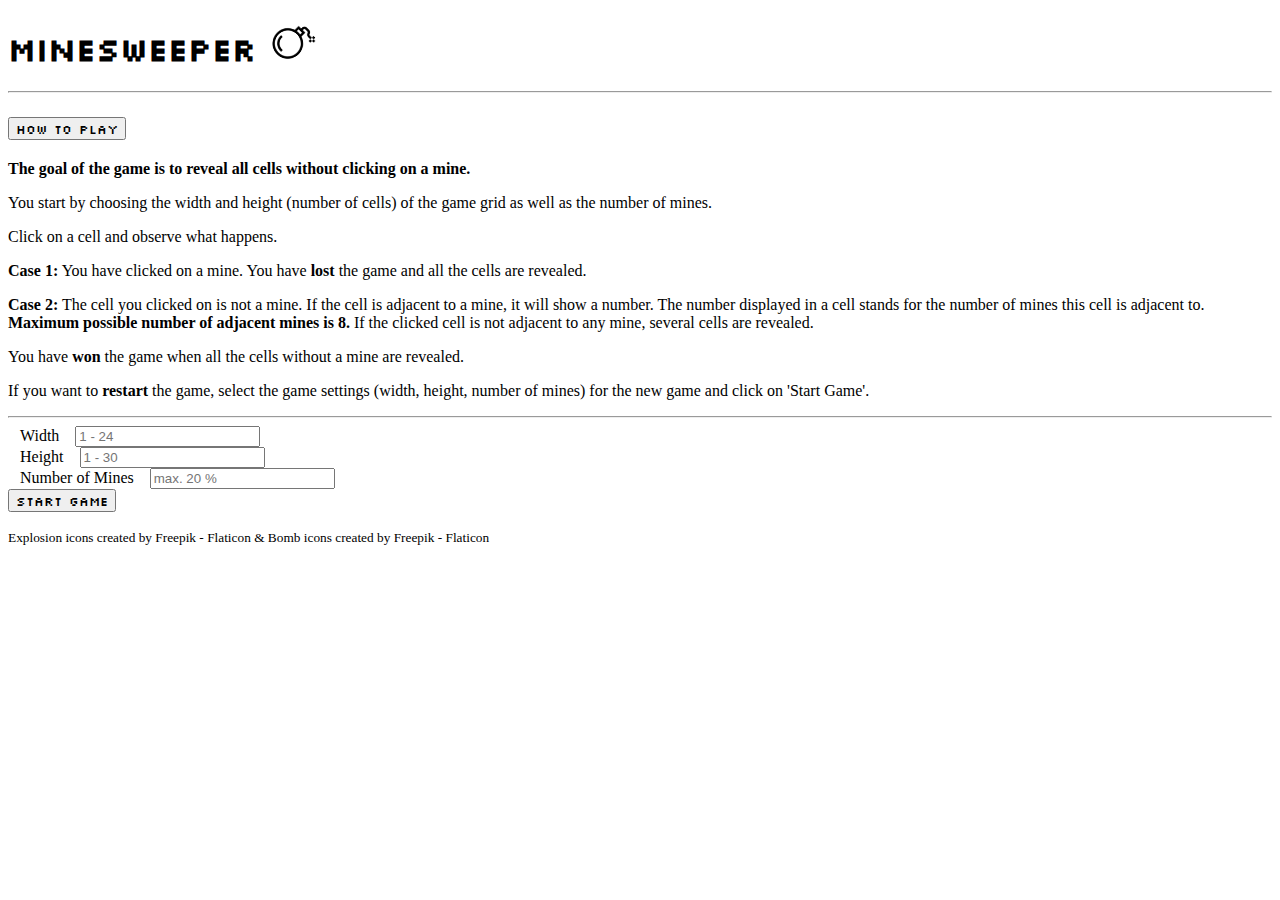
<file: index.html>
<!DOCTYPE html>
<html>
    <head>
        <meta charset="UTF-8">
        <meta name="viewport" content="width=device-width, initial-scale=1.0">
        <link href="https://cdn.jsdelivr.net/npm/bootstrap@5.2.2/dist/css/bootstrap.min.css" rel="stylesheet" integrity="sha384-Zenh87qX5JnK2Jl0vWa8Ck2rdkQ2Bzep5IDxbcnCeuOxjzrPF/et3URy9Bv1WTRi" crossorigin="anonymous">
        <link href="index.css" rel="stylesheet">
        <title>Minesweeper</title>
    </head>
    <body>
        <div class="container-fluid mb-5">
            <div class="row justify-content-center mt-3">
                <div class="col-sm-6">
                    <h1 class="text-center silkscreen">Minesweeper <img class="rotate-45" src="img/bomb.png" width="40px" height ="40px"/></h1>
                    <hr/>
                </div>
            </div>
            <div class="row justify-content-center mt-3">
                <div class="col-sm-6">
                    <div class="accordion" id="accordion">
                        <div class="accordion-item">
                            <h2 class="accordion-header" id="rules">
                            <button class="accordion-button bg-primary text-white silkscreen collapsed" type="button" data-bs-toggle="collapse" data-bs-target="#collapse" aria-expanded="false" aria-controls="collapseTwo">
                                How to play
                            </button>
                            </h2>
                            <div id="collapse" class="accordion-collapse collapse" aria-labelledby="rules" data-bs-parent="#accordion">
                            <div class="accordion-body">
                                <p><strong>The goal of the game is to reveal all cells without clicking on a mine.</strong></p>
                                <p>You start by choosing the width and height (number of cells) of the game grid as well as the number of mines.</p>
                                <p>Click on a cell and observe what happens.</p>
                                <p><strong>Case 1:</strong> You have clicked on a mine. You have <strong>lost</strong> the game and all the cells are revealed.</p>
                                <p><strong>Case 2:</strong> The cell you clicked on is not a mine. If the cell is adjacent to a mine, it will show a number. The number displayed in a cell stands for the number of mines this cell is adjacent to. <strong>Maximum possible number of adjacent mines is 8.</strong> If the clicked cell is not adjacent to any mine, several cells are revealed.</p>
                                <p>You have <strong>won</strong> the game when all the cells without a mine are revealed.</p>
                                <p>If you want to <strong>restart</strong> the game,  select the game settings (width, height, number of mines) for the new game and click on 'Start Game'.</p>
                            </div>
                        </div>
                    </div>
                    <hr/>
                </div>
            </div>
            <div class="row justify-content-center mt-3">
                <div class="col-sm-6">
                    <div class="row g-3">
                        <div class="col">
                          <label for="width" class="form-label">Width</label>
                          <input id="width" type="text" class="form-control" placeholder="1 - 24" aria-label="Width">
                        </div>
                        <div class="col">
                          <label for="height" class="form-label">Height</label>
                          <input id="height" type="text" class="form-control" placeholder="1 - 30" aria-label="Height">
                        </div>
                        <div class="col">
                            <label for="numberOfMines" class="form-label">Number of Mines</label>
                            <input id="numberOfMines" type="text" class="form-control" placeholder="max. 20 %" aria-label="Number of Mines">
                        </div>
                        <div class="col align-self-end">
                            <div class="d-flex justify-content-center">
                                <div>
                                    <button id="startGame" type="button" class="btn btn-dark silkscreen"> Start Game</button>
                                </div>
                            </div>
                        </div>
                      </div>
                </div>
            </div>
            <div class="row justify-content-center mt-3">
                <div class="col-sm-6">
                    <p id="errorMessage" class="text-center text-danger"></p>
                </div>
            </div>
            <div class="d-flex justify-content-center mt-3">
                <div id="gameContainer">
                </div>
            </div>
            <div class="row justify-content-center mt-3">
                <div class="col-sm-6">
                    <p id="gameMessage" class="text-center"></p>
                </div>
            </div>
        </div>
        <div class="fixed-bottom bg-white border-top">
            <p class="text-center mt-2"><small><a href="https://www.flaticon.com/free-icons/explosion" title="explosion icons">Explosion icons created by Freepik - Flaticon</a> & <a href="https://www.flaticon.com/free-icons/bomb" title="bomb icons">Bomb icons created by Freepik - Flaticon</a></small></p>
        </div>
        <script src="https://cdn.jsdelivr.net/npm/bootstrap@5.2.2/dist/js/bootstrap.bundle.min.js" integrity="sha384-OERcA2EqjJCMA+/3y+gxIOqMEjwtxJY7qPCqsdltbNJuaOe923+mo//f6V8Qbsw3" crossorigin="anonymous"></script>
        <script src="index.js"></script>
    </body>
</html>
</file>
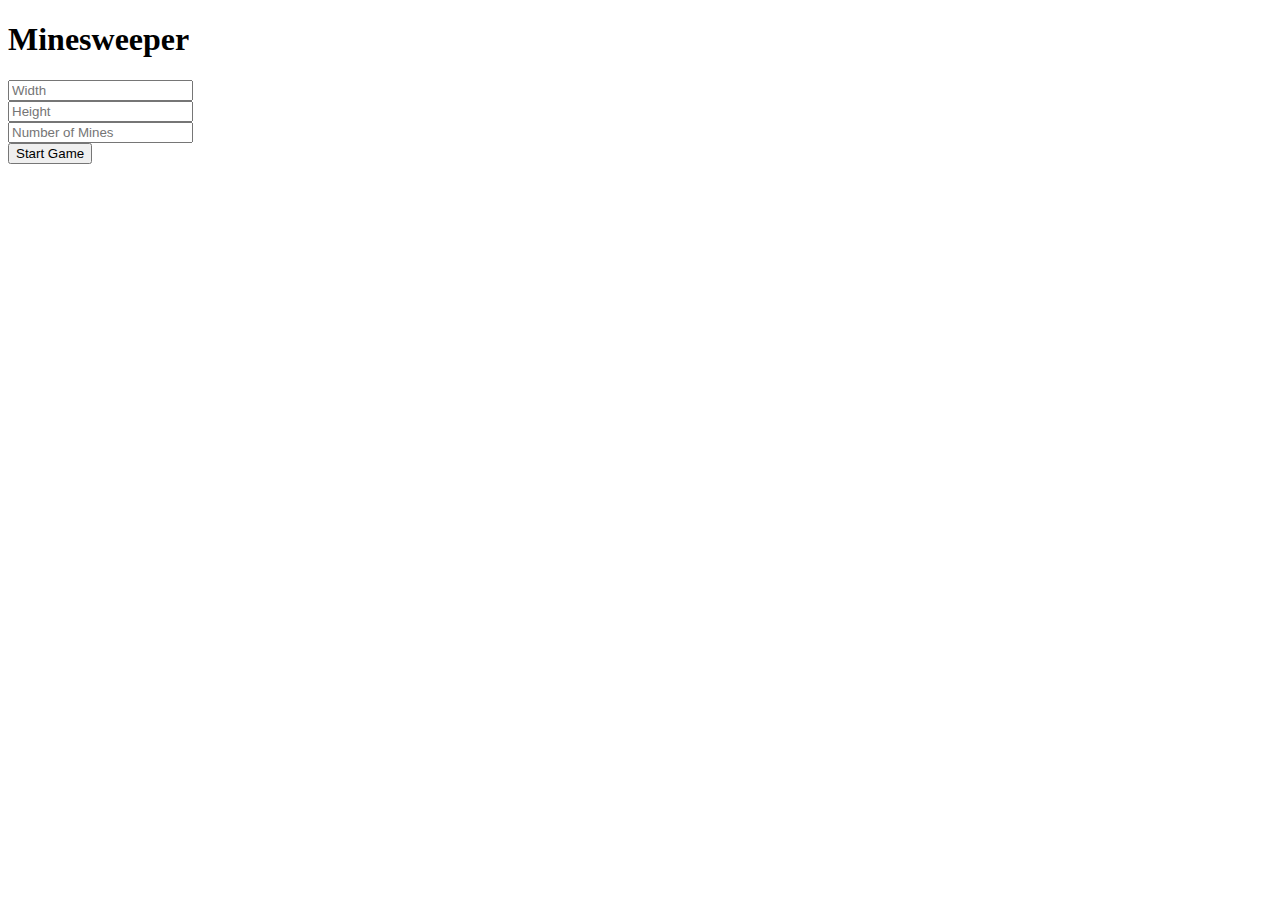
<file: Minesweeper/index.html>
<!DOCTYPE html>
<html>
    <head>
        <meta charset="UTF-8">
        <meta name="viewport" content="width=device-width, initial-scale=1.0">
        <link href="https://cdn.jsdelivr.net/npm/bootstrap@5.2.2/dist/css/bootstrap.min.css" rel="stylesheet" integrity="sha384-Zenh87qX5JnK2Jl0vWa8Ck2rdkQ2Bzep5IDxbcnCeuOxjzrPF/et3URy9Bv1WTRi" crossorigin="anonymous">

        <title>Minesweeper</title>
    </head>
    <body>
        <div class="container-fluid">
            <div class="row justify-content-center mt-3">
                <div class="col-sm-6">
                    <h1 class="text-center">Minesweeper</h1>
                </div>
            </div>
            <div class="row justify-content-center mt-3">
                <div class="col-sm-6">
                    <div class="row g-3">
                        <div class="col">
                          <input type="text" class="form-control" placeholder="Width" aria-label="Width">
                        </div>
                        <div class="col">
                          <input type="text" class="form-control" placeholder="Height" aria-label="Height">
                        </div>
                        <div class="col">
                            <input type="text" class="form-control" placeholder="Number of Mines" aria-label="Number of Mines">
                        </div>
                        <div class="col">
                            <button type="button" class="btn btn-dark"> Start Game</button>
                        </div>
                      </div>
                </div>
            </div>
            <div id="game container" class="row justify-content-center mt-3">
                <div class="col-sm-6">

                </div>
            </div>
        </div>
        <script src="https://cdn.jsdelivr.net/npm/bootstrap@5.2.2/dist/js/bootstrap.bundle.min.js" integrity="sha384-OERcA2EqjJCMA+/3y+gxIOqMEjwtxJY7qPCqsdltbNJuaOe923+mo//f6V8Qbsw3" crossorigin="anonymous"></script>
    </body>
</html>
</file>
<file: index.css>
/* silkscreen-regular - latin */
@font-face {
    font-family: 'Silkscreen';
    font-style: normal;
    font-weight: 400;
    src: url('fonts/silkscreen-v1-latin-regular.eot'); /* IE9 Compat Modes */
    src: local(''),
         url('fonts/silkscreen-v1-latin-regular.eot?#iefix') format('embedded-opentype'), /* IE6-IE8 */
         url('fonts/silkscreen-v1-latin-regular.woff2') format('woff2'), /* Super Modern Browsers */
         url('fonts/silkscreen-v1-latin-regular.woff') format('woff'), /* Modern Browsers */
         url('fonts/silkscreen-v1-latin-regular.ttf') format('truetype'), /* Safari, Android, iOS */
         url('fonts/silkscreen-v1-latin-regular.svg#Silkscreen') format('svg'); /* Legacy iOS */
}
a{
    text-decoration: none;
    color:black;
}
a:hover{
    text-decoration: underline;
}
label{
    padding: 0.375rem 0.75rem;
}
table {
    empty-cells:show;
}
td{
    width:27px;
    height:31px;
}
.cell-btn{
    width:25px;
    height:25px;
    padding: 0px;
    display: inline-block;
    background-color: Lightgray;
}
.cell-btn:hover{
    background-color: gray;
}
.silkscreen{
    font-family: 'Silkscreen', 'sans-serif';
}
.rotate-45{
    transform: rotate(45deg);
}
.accordion-button::after {
    background-image: url("img/up.svg");
}
.accordion-button:hover::after {
    background-image: url("img/up.svg");
}
.accordion-button:not(.collapsed)::after {
    background-image: url("img/up.svg");
}
</file>
